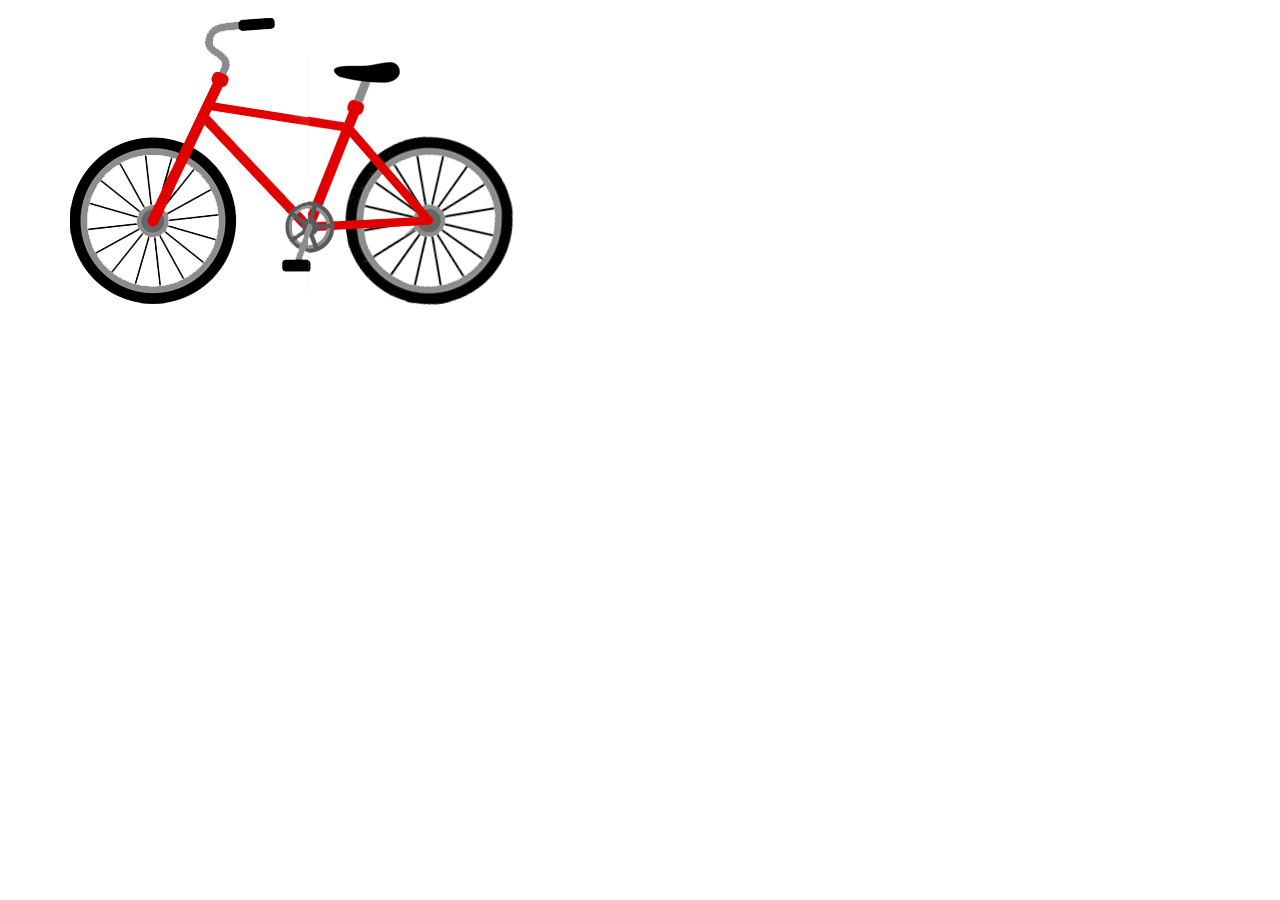
<file: animation/index.html>
<!doctype html>
<html lang="en">
  <head>
    <!-- Required meta tags -->
    <meta charset="utf-8">
    <meta name="viewport" content="width=device-width, initial-scale=1, shrink-to-fit=no">

    <!-- Bootstrap CSS -->
    <link rel="stylesheet" href="https://stackpath.bootstrapcdn.com/bootstrap/4.1.3/css/bootstrap.min.css" integrity="sha384-MCw98/SFnGE8fJT3GXwEOngsV7Zt27NXFoaoApmYm81iuXoPkFOJwJ8ERdknLPMO" crossorigin="anonymous">
    <link rel="stylesheet" href="css/style.css">

    <title>Bike</title>
  </head>
  <body>
    <div class="container">
      <div class="row">
        <div class="bike-front">
          <img src="img/bike-front.png" alt="">
        </div>
        <div class="bike-back">
          <img src="img/bike-back.png" alt="">
        </div>
        <div id="wheel" class="wheel">
          <img class="dawheel" src="img/wheel.png" alt="">
        </div>
      </div>
    </div>

    <!-- Optional JavaScript -->
    <!-- jQuery first, then Popper.js, then Bootstrap JS -->
    <script src="js/script.js"></script>
    <script src="https://code.jquery.com/jquery-3.3.1.slim.min.js" integrity="sha384-q8i/X+965DzO0rT7abK41JStQIAqVgRVzpbzo5smXKp4YfRvH+8abtTE1Pi6jizo" crossorigin="anonymous"></script>
    <script src="https://cdnjs.cloudflare.com/ajax/libs/popper.js/1.14.3/umd/popper.min.js" integrity="sha384-ZMP7rVo3mIykV+2+9J3UJ46jBk0WLaUAdn689aCwoqbBJiSnjAK/l8WvCWPIPm49" crossorigin="anonymous"></script>
    <script src="https://stackpath.bootstrapcdn.com/bootstrap/4.1.3/js/bootstrap.min.js" integrity="sha384-ChfqqxuZUCnJSK3+MXmPNIyE6ZbWh2IMqE241rYiqJxyMiZ6OW/JmZQ5stwEULTy" crossorigin="anonymous"></script>
  </body>
</html>
</file>
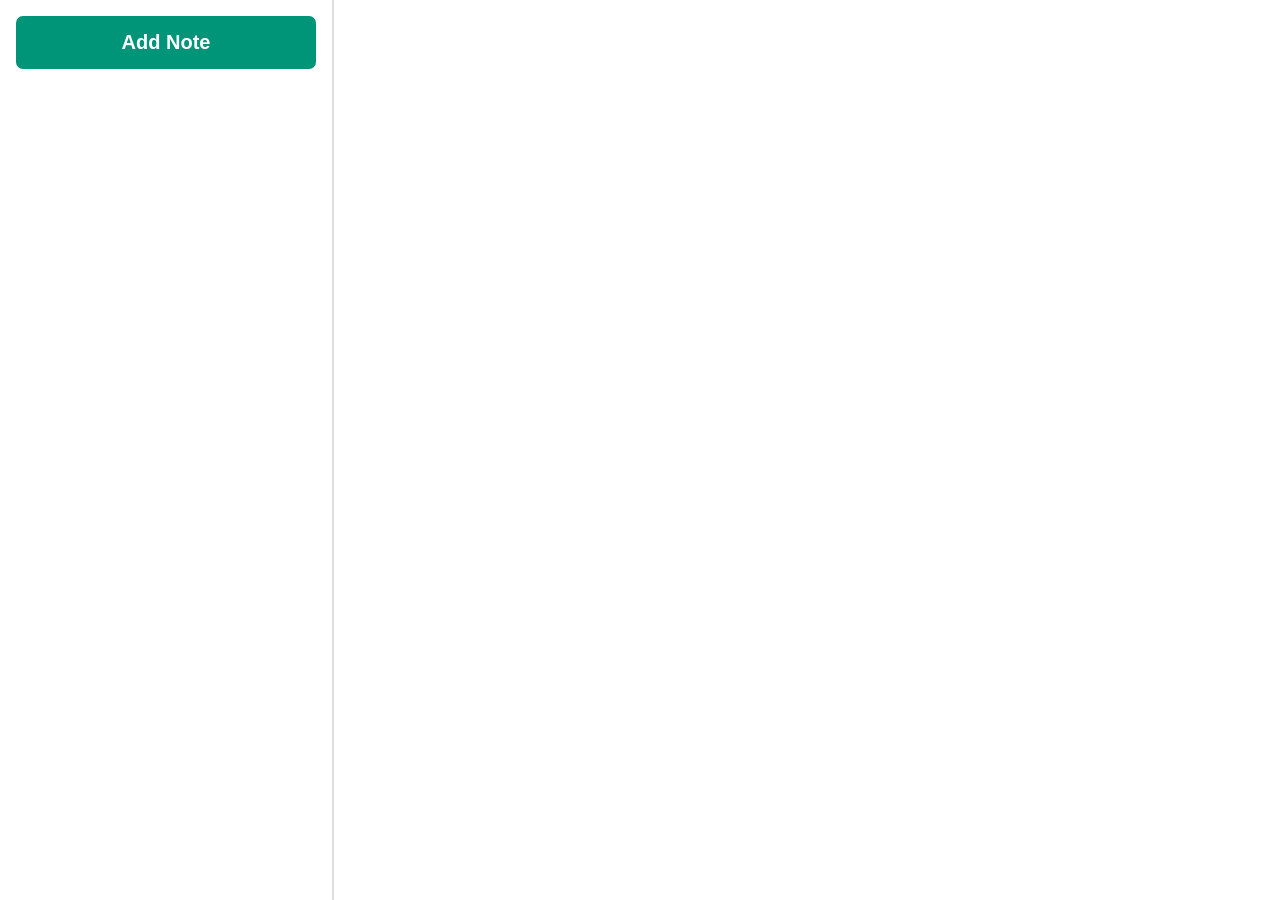
<file: NotesApp/index.html>
<!DOCTYPE html>
<html lang="en">
<head>
    <meta charset="UTF-8">
    <meta http-equiv="X-UA-Compatible" content="IE=edge">
    <meta name="viewport" content="width=device-width, initial-scale=1.0">
    <title>Notes App</title>
    <link rel="stylesheet" href="./css/main.css">
</head>
<body>
    <div class="notes" id="app">
        <div class="notes__sidebar">
            <button class="notes__add" type="button">Add Note</button>
            <div class="notes__list">
                <div class="notes__list__item">
                    <div class="notes__small-title">Lecture Notes</div>
                    <div class="notes__small-body">Trying to learn</div>
                    <div class="notes__small-updated">Wednesday 11:30am</div>
                </div>
            </div>
        </div>
        <div class="notes__preview"></div>
        
    </div>
    <script src="./js/main.js" type="module"></script>
</body>
</html>
</file>
<file: animation/css/style.css>
.bike-front {
margin-top: -1px;
}

.bike-back  {
  /* position: absolute;
  display: block */

}

.wheel {
  /* position: absolute;
  display: block */
  margin-top: 136px;
  margin-left: -88px;
  z-index: -3;
}
</file>
<file: NotesApp/css/main.css>
html,
body {
    height: 100%;
    margin: 0;
}

.notes {
    display: flex;
    height: 100%;
}

.notes * {
    font-family: sans-serif;
}

.notes__sidebar {
    border-right: 2px solid #dddddd;
    flex-shrink: 0;
    overflow-y: auto;
    padding: 1em;
    width: 300px;
}

.notes__add {
    background: #009578;
    border: none;
    border-radius: 7px;
    color: #ffffff;
    cursor: pointer;
    font-size: 1.25em;
    font-weight: bold;
    margin-bottom: 1em;
    padding: 0.75em 0;
    width: 100%;
}

.notes__add:hover {
    background: #00af8c;
}

.notes__list-item {
    cursor: pointer;
}

.notes__list-item--selected {
    background: #eeeeee;
    border-radius: 7px;
    font-weight: bold;
}

.notes__small-title,
.notes__small-updated {
    padding: 10px;
}

.notes__small-title {
    font-size: 1.2em;
}

.notes__small-body {
    padding: 0 10px;
}

.notes__small-updated {
    color: #aaaaaa;
    font-style: italic;
    text-align: right;
}

.notes__preview {
    display: flex;
    flex-direction: column;
    padding: 2em 3em;
    flex-grow: 1;
}

.notes__title,
.notes__body {
    border: none;
    outline: none;
    width: 100%;
}

.notes__title {
    font-size: 3em;
    font-weight: bold;
}

.notes__body {
    flex-grow: 1;
    font-size: 1.2em;
    line-height: 1.5;
    margin-top: 2em;
    resize: none;
}
</file>
